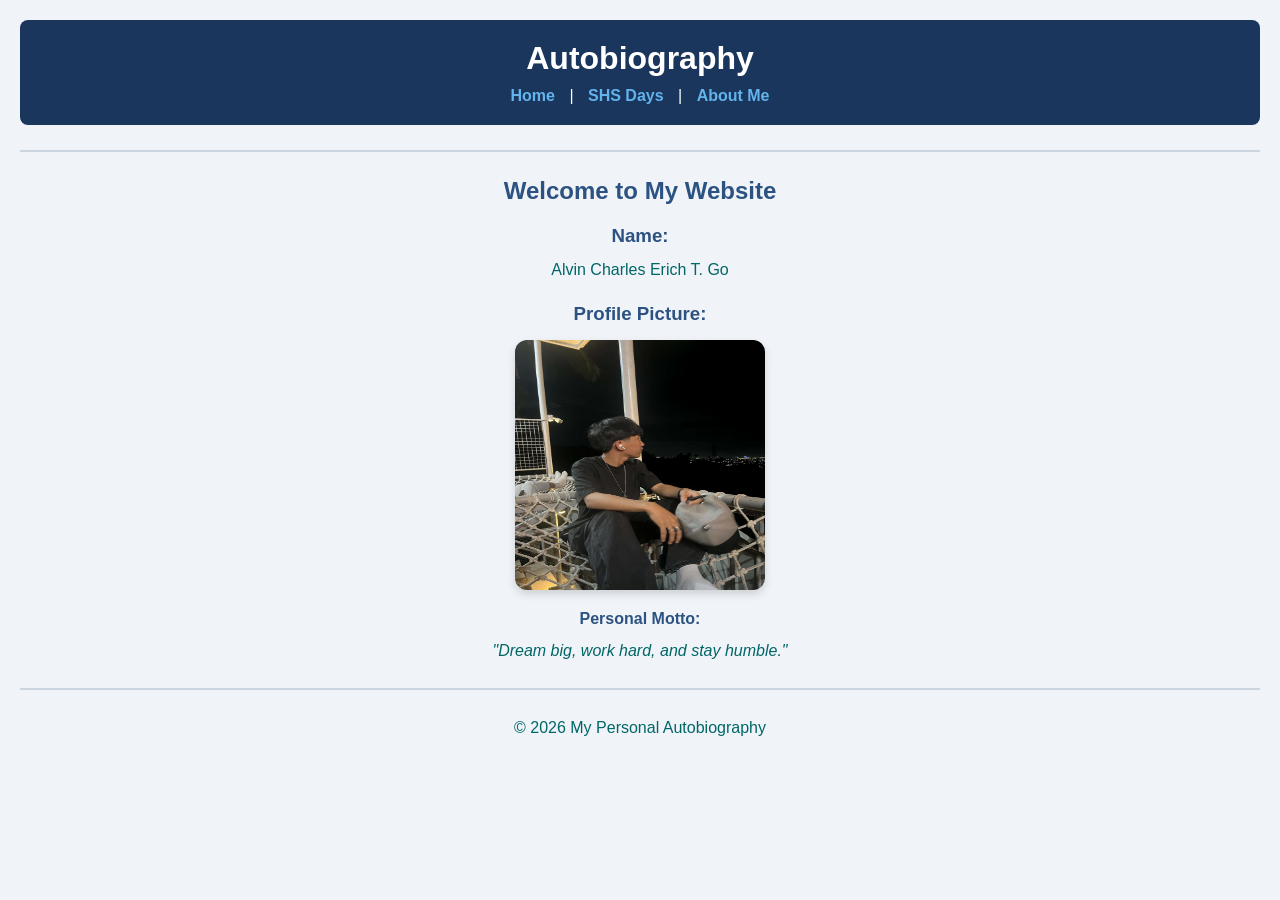
<file: index.html>
<!DOCTYPE html>
<html lang="en">
<head>
    <meta charset="UTF-8">
    <meta name="viewport" content="width=device-width, initial-scale=1.0">
    <title>Document</title>
    <link rel="stylesheet" href="stylesheet.css">
</head>
<body>

   <header>
    <h1>Autobiography</h1>
    <nav>
      <a href="index.html">Home</a> | 
      <a href="SHS Days.html">SHS Days</a> | 
      <a href="About.html">About Me</a>
    </nav>
  </header>

    <hr>

    <h2>Welcome to My Website</h2>

    <h3>Name:</h3>
    <p>Alvin Charles Erich T. Go</p>

    <h3>Profile Picture:</h3>
    <img src="Pfp1.jpg" alt="My Profile Picture" height="250" width="250" >

    <h4>Personal Motto:</h4>
    <p><em>"Dream big, work hard, and stay humble."</em></p>

    <hr> 

    <footer>
    <p>&copy; 2026 My Personal Autobiography</p>
  </footer>

</body>
</html>
</file>
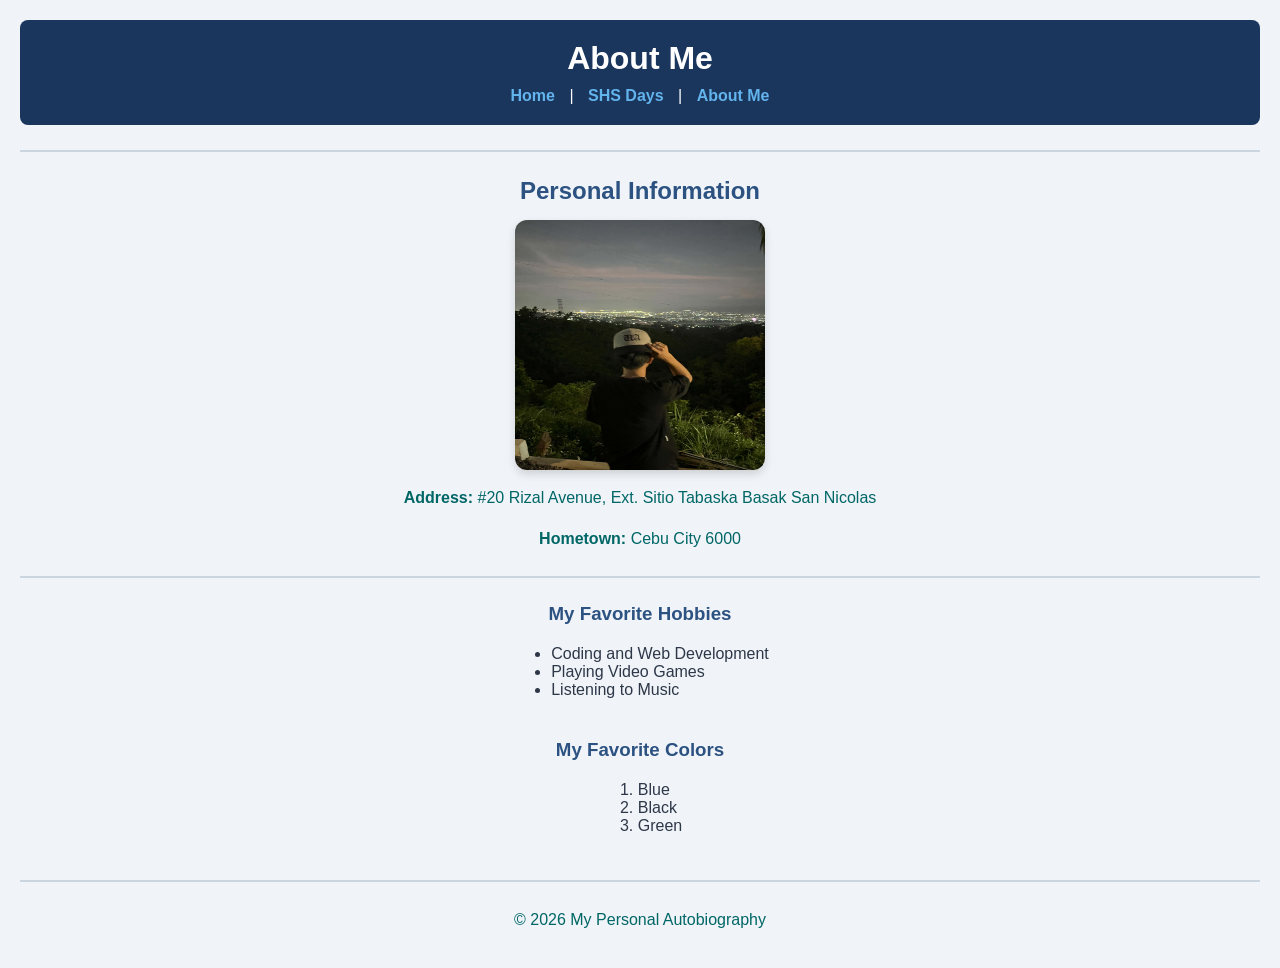
<file: About.html>
<!DOCTYPE html>
<html lang="en">
<head>
    <meta charset="UTF-8">
    <meta name="viewport" content="width=device-width, initial-scale=1.0">
    <title>About Me - Autobiography</title>
    <link rel="stylesheet" href="stylesheet.css">
</head>
<body>

    <header>
      <h1>About Me</h1>
      <nav>
        <a href="index.html">Home</a> | 
        <a href="SHS Days.html">SHS Days</a> | 
        <a href="About.html">About Me</a>
      </nav>
    </header>

    <hr>

    <h2>Personal Information</h2>
    <img src="pfp2.jpg" alt="My pfp" height="250" width="250">

    <p><strong>Address:</strong> #20 Rizal Avenue, Ext. Sitio Tabaska Basak San Nicolas</p>
    <p><strong>Hometown:</strong> Cebu City 6000</p>

    <hr>

    <h3>My Favorite Hobbies</h3>
    <ul>
      <li>Coding and Web Development</li>
      <li>Playing Video Games</li>
      <li>Listening to Music</li>
    </ul>
    
    <h3>My Favorite Colors</h3>
    <ol>
      <li>Blue</li>
      <li>Black</li>
      <li>Green</li>
    </ol>

    <hr>

    <footer>
      <p>&copy; 2026 My Personal Autobiography</p>
    </footer>

</body>
</html>
</file>
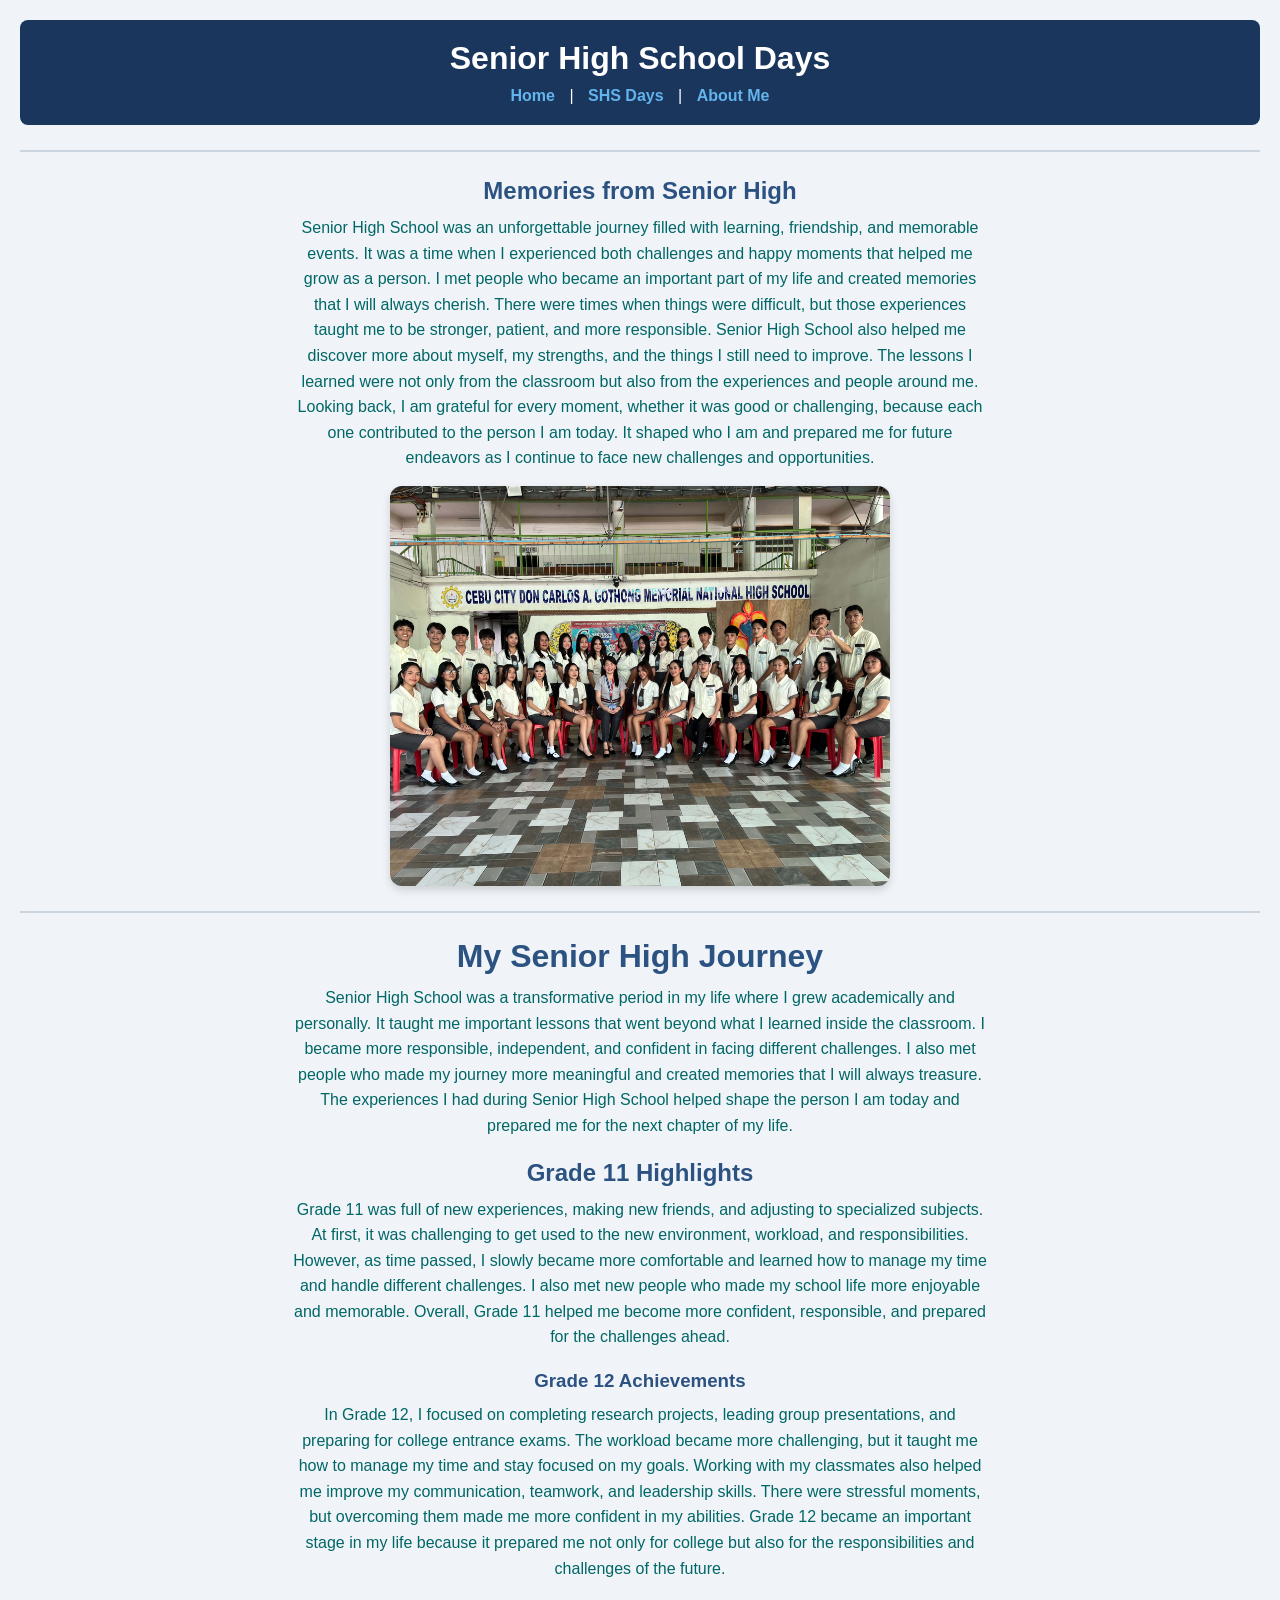
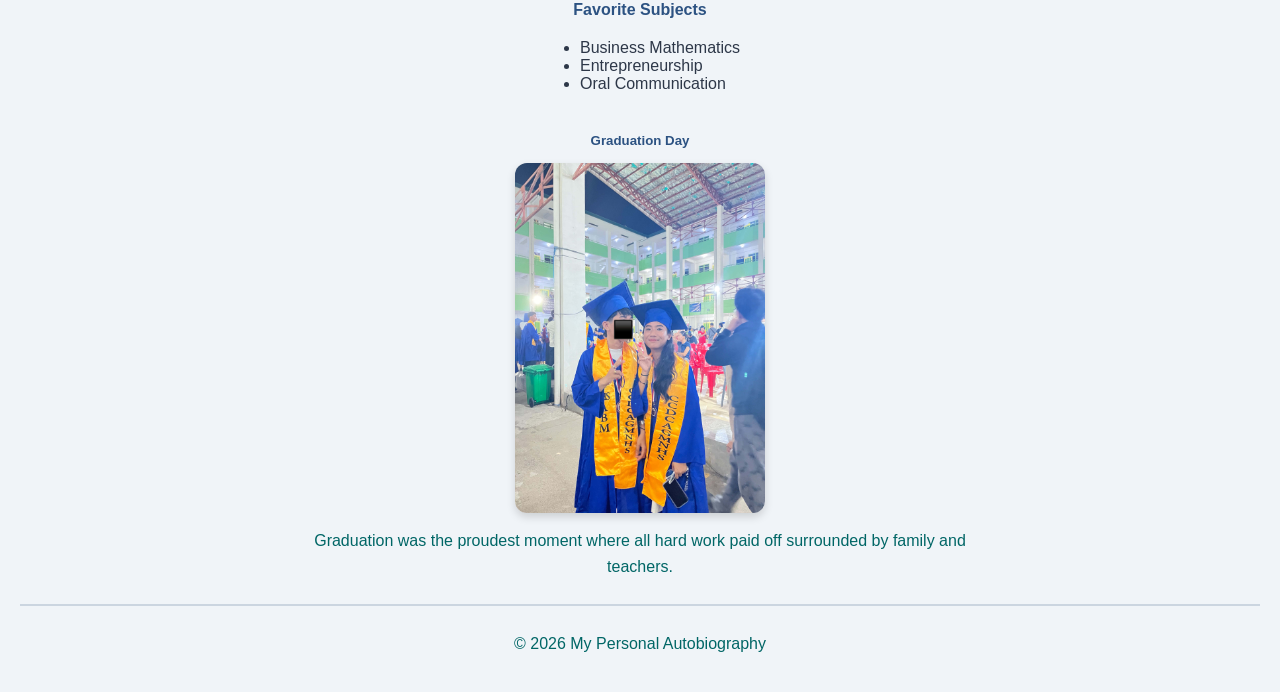
<file: SHS Days.html>
<!DOCTYPE html>
<html lang="en">
<head>
    <meta charset="UTF-8">
    <meta name="viewport" content="width=device-width, initial-scale=1.0">
    <title>Document</title>
    <link rel="stylesheet" href="stylesheet.css">
</head>
<body>
    
    <header>
    <h1>Senior High School Days</h1>
    <nav>
      <a href="index.html">Home</a> | 
      <a href="SHS Days.html">SHS Days</a> | 
      <a href="About.html">About Me</a>
    </nav>
  </header>

  <hr>

  <h2>Memories from Senior High</h2>
  <p>Senior High School was an unforgettable journey filled with learning, friendship, and memorable events. It was a time when I experienced both challenges and happy moments that helped me grow as a person. I met people who became an important part of my life and created memories that I will always cherish. There were times when things were difficult, but those experiences taught me to be stronger, patient, and more responsible.
      
Senior High School also helped me discover more about myself, my strengths, and the things I still need to improve. The lessons I learned were not only from the classroom but also from the experiences and people around me. Looking back, I am grateful for every moment, whether it was good or challenging, because each one contributed to the person I am today. It shaped who I am and prepared me for future endeavors as I continue to face new challenges and opportunities.
</p>
  <img src="SHS.png" alt="SHS Memory Image" height="400" width="500" >

  <hr>

 <h1>My Senior High Journey</h1>
  <p>Senior High School was a transformative period in my life where I grew academically and personally. It taught me important lessons that went beyond what I learned inside the classroom. I became more responsible, independent, and confident in facing different challenges. I also met people who made my journey more meaningful and created memories that I will always treasure. The experiences I had during Senior High School helped shape the person I am today and prepared me for the next chapter of my life.
</p>

  <h2>Grade 11 Highlights</h2>
  <p>Grade 11 was full of new experiences, making new friends, and adjusting to specialized subjects. At first, it was challenging to get used to the new environment, workload, and responsibilities. However, as time passed, I slowly became more comfortable and learned how to manage my time and handle different challenges. I also met new people who made my school life more enjoyable and memorable. Overall, Grade 11 helped me become more confident, responsible, and prepared for the challenges ahead.
</p>

  <h3>Grade 12 Achievements</h3>
  <p>In Grade 12, I focused on completing research projects, leading group presentations, and preparing for college entrance exams. The workload became more challenging, but it taught me how to manage my time and stay focused on my goals. Working with my classmates also helped me improve my communication, teamwork, and leadership skills. There were stressful moments, but overcoming them made me more confident in my abilities. Grade 12 became an important stage in my life because it prepared me not only for college but also for the responsibilities and challenges of the future.
</p>

  <h4>Favorite Subjects</h4>
  <ul>
    <li>Business Mathematics</li>
    <li>Entrepreneurship</li>
    <li>Oral Communication</li>
  </ul>

  <h5> Graduation Day</h5>

  <img src="pfp3.jpg" alt="Graduation Day" height="350" width="250"

  <hr>


  <p>Graduation was the proudest moment where all hard work paid off surrounded by family and teachers.</p>

  <hr>

  <footer>
    <p>&copy; 2026 My Personal Autobiography</p>
  </footer>


</body>
</html>
</file>
<file: stylesheet.css>
/* ===================================================
   AUTOBIOGRAPHY WEBPAGE STYLESHEET
   Requirements: COLOR, BACKGROUND COLOR, TEXT ALIGN
   =================================================== */

/* Base Page Styling */
body {
  background-color: #f0f4f8; /* BACKGROUND COLOR */
  color: #2d3748;            /* COLOR */
  font-family: Arial, sans-serif;
  margin: 0;
  padding: 20px;
  text-align: center;         /* TEXT ALIGN */
}

/* Header & Navigation Bar */
header {
  background-color: #1a365d; /* BACKGROUND COLOR */
  color: #ffffff;            /* COLOR */
  padding: 20px;
  border-radius: 8px;
  text-align: center;        /* TEXT ALIGN */
}

header h1 {
  margin: 0 0 10px 0;
  color: #ffffff;            /* COLOR */
}

nav a {
  color: #63b3ed;            /* COLOR */
  text-decoration: none;
  font-weight: bold;
  padding: 0 10px;
}

nav a:hover {
  color: #ffffff;            /* COLOR */
}

/* Horizontal Dividers */
hr {
  border: 0;
  height: 2px;
  background-color: #cbd5e0; /* BACKGROUND COLOR */
  margin: 25px 0;
}

/* Heading Levels (H1 to H6) */
h1, h2, h3, h4, h5, h6 {
  color: #2c5282;            /* COLOR */
  text-align: center;        /* TEXT ALIGN */
  margin-top: 20px;
  margin-bottom: 10px;
}

/* Image Formatting */
img {
  border-radius: 12px;
  box-shadow: 0 4px 8px rgba(0, 0, 0, 0.15);
  display: block;
  margin: 15px auto;         /* Centers images horizontally */
  max-width: 100%;
}

/* Text Paragraphs */
p {
   color: #006666;
  font-size: 16px;
  line-height: 1.6;
  max-width: 700px;
  margin: 0 auto 15px auto;
  text-align: center;        /* TEXT ALIGN */
}

/* Unordered & Ordered Lists Alignment */
ul, ol {
  display: inline-block;
  text-align: left;          /* Keeps bullet points neatly aligned */
  margin: 10px auto 20px auto;
}

/* Footer Section */
footer {
  text-align: center;        /* TEXT ALIGN */
  color: #718096;            /* COLOR */
  font-size: 14px;
}
</file>
